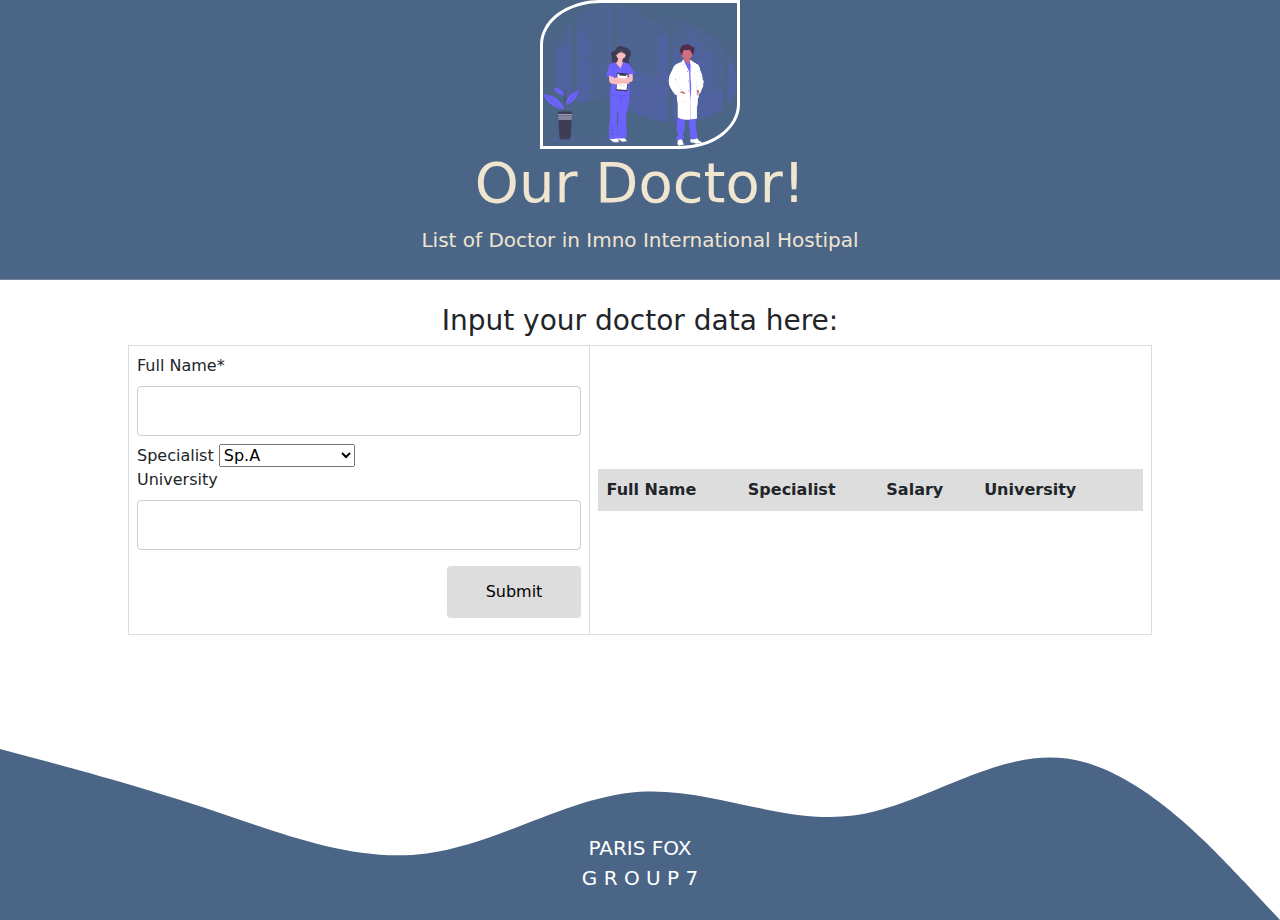
<file: index.html>
<!doctype html>
<html lang="en">

<head>
    <meta charset="utf-8">
    <meta name="viewport" content="width=device-width, initial-scale=1">

    <link rel="stylesheet" href="./css/bootstrap.min.css">
    <link rel="stylesheet" href="./css/styles.css">
    <link rel="stylesheet" href="./css/style.css">

    <title>Our Doctor!</title>
</head>

<body>
    <div class="jumbotron text-center">
        <img src="./assets/logo.svg" class="img-circle" alt="">
        <h1 class="display-4">Our Doctor!</h1>
        <p class="lead">List of Doctor in Imno International Hostipal</p>
        <hr class="my-4">
    </div>
    <h3 class="text-center">Input your doctor data here:</h3>
    <table>
        <tr>
            <td>
                <form onsubmit="event.preventDefault();onFormSubmit();" autocomplete="off">
                    <div>
                        <label>Full Name*</label><label class="validation-error hide" id="fullNameValidationError">This
                            field is required.</label>
                        <input type="text" name="fullName" id="fullName">
                    </div>
                    <div>
                        <label>Specialist</label>
                        <select id="specialist">
                            <option value="Sp.A">Sp.A</option>
                            <option value="Sp.And">Sp.And</option>
                            <option value="Sp.An">Sp.An</option>
                            <option value="Sp.Ak">Sp.Ak</option>
                            <option value="Sp.B">Sp.B</option>
                            <option value="Sp.BA">Sp.BA</option>
                            <option value="Sp.BP-RE">Sp.BP-RE</option>
                            <option value="Sp.BS">Sp.BS</option>
                            <option value="Sp.BTKV">Sp.BTKV</option>
                            <option value="Sp.DV">Sp.DV</option>
                            <option value="Sp.MK">Sp.MK</option>
                            <option value="non-specialist">Non Specialist</option>
                        </select>
                    </div>
                    <div>
                        <label>University</label>
                        <input type="text" name="university" id="university">
                    </div>
                    <div class="form-action-buttons">
                        <input type="submit" value="Submit">
                    </div>
                </form>
            </td>
            <td>
                <table class="list" id="employeeList">
                    <thead>
                        <tr>
                            <th>Full Name</th>
                            <th>Specialist</th>
                            <th>Salary</th>
                            <th>University</th>
                            <th></th>
                        </tr>
                    </thead>
                    <tbody>

                    </tbody>
                </table>
            </td>
        </tr>
    </table>
 
    <script src="script.js"></script>
</body>
    <div class = "footer-container">
        <img src="./assets/wave1.svg" alt="" >
        <div class="centered-footer-text">
            <div class="lead">PARIS FOX </div>
            <div class="lead">G R O U P 7 </div>

        </div>
    </div>
</html>







<!-- <select id="specialist">
    <option value="Sp.A">Sp.A</option>
    <option value="Sp.And">Sp.And</option>
    <option value="Sp.An">Sp.An</option>
    <option value="Sp.Ak">Sp.Ak</option>
    <option value="Sp.B">Sp.B</option>
    <option value="Sp.BA">Sp.BA</option>
    <option value="Sp.BP-RE">Sp.BP-RE</option>
    <option value="Sp.BS">Sp.BS</option>
    <option value="Sp.BTKV">Sp.BTKV</option>
    <option value="Sp.DV">Sp.DV</option>
    <option value="Sp.MK">Sp.MK</option>
    <option value="non-specialist">Non Specialist</option>
</select> -->
</file>
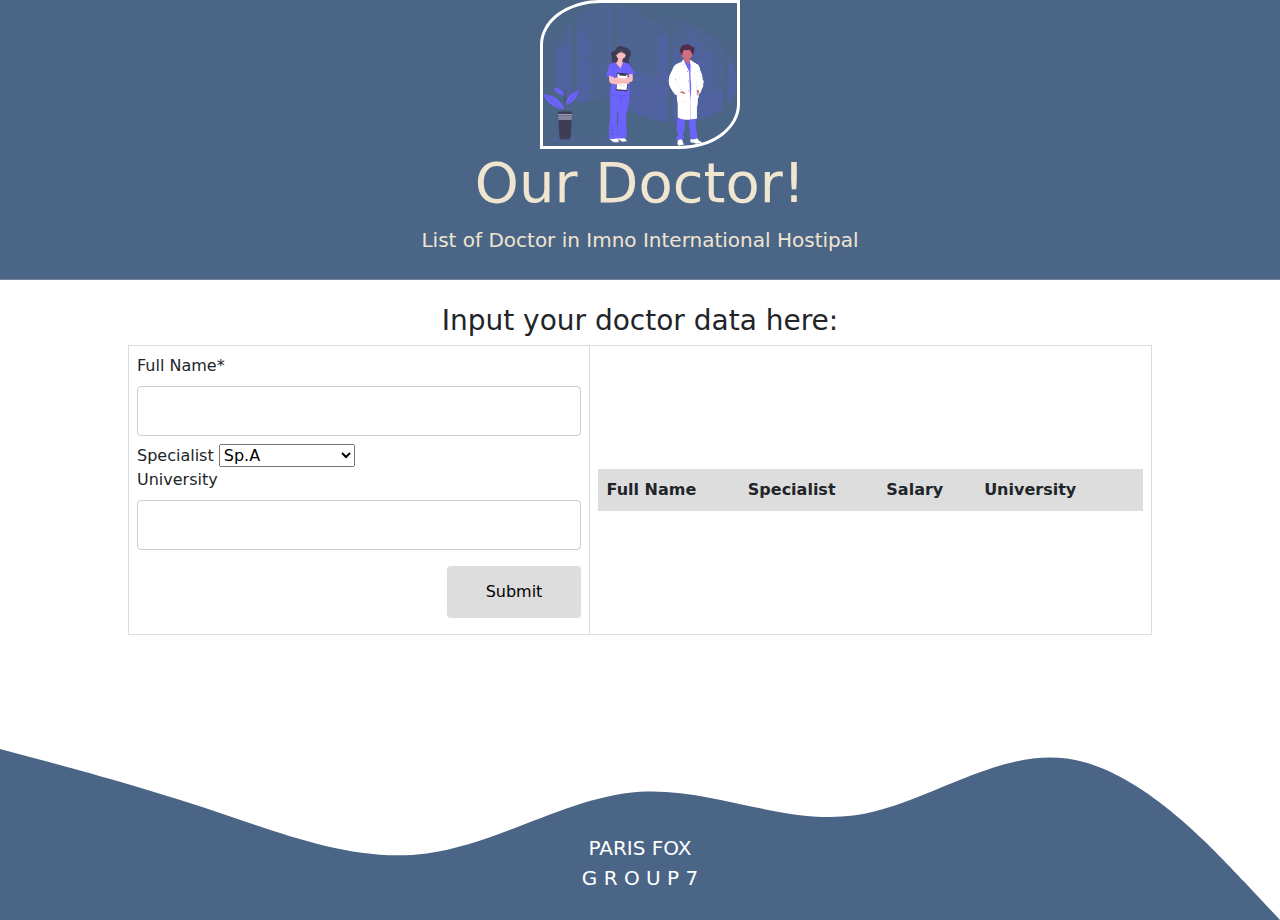
<file: test.html>
<!doctype html>
<html lang="en">

<head>
    <meta charset="utf-8">
    <meta name="viewport" content="width=device-width, initial-scale=1">

    <link rel="stylesheet" href="./css/bootstrap.min.css">
    <link rel="stylesheet" href="./css/styles.css">
    <link rel="stylesheet" href="./css/style.css">

    <title>Hello, world!</title>
</head>

<body>
    <div class="jumbotron text-center">
        <img src="./assets/logo.svg" class="img-circle" alt="">
        <h1 class="display-4">Our Doctor!</h1>
        <p class="lead">List of Doctor in Imno International Hostipal</p>
        <hr class="my-4">
    </div>
    <h3 class="text-center">Input your doctor data here:</h3>
    <table>
        <tr>
            <td>
                <form onsubmit="event.preventDefault();onFormSubmit();" autocomplete="off">
                    <div>
                        <label>Full Name*</label><label class="validation-error hide" id="fullNameValidationError">This
                            field is required.</label>
                        <input type="text" name="fullName" id="fullName">
                    </div>
                    <div>
                        <label>Specialist</label>
                        <select id="specialist">
                            <option value="Sp.A">Sp.A</option>
                            <option value="Sp.And">Sp.And</option>
                            <option value="Sp.An">Sp.An</option>
                            <option value="Sp.Ak">Sp.Ak</option>
                            <option value="Sp.B">Sp.B</option>
                            <option value="Sp.BA">Sp.BA</option>
                            <option value="Sp.BP-RE">Sp.BP-RE</option>
                            <option value="Sp.BS">Sp.BS</option>
                            <option value="Sp.BTKV">Sp.BTKV</option>
                            <option value="Sp.DV">Sp.DV</option>
                            <option value="Sp.MK">Sp.MK</option>
                            <option value="non-specialist">Non Specialist</option>
                        </select>
                    </div>
                    <div>
                        <label>University</label>
                        <input type="text" name="university" id="university">
                    </div>
                    <div class="form-action-buttons">
                        <input type="submit" value="Submit">
                    </div>
                </form>
            </td>
            <td>
                <table class="list" id="employeeList">
                    <thead>
                        <tr>
                            <th>Full Name</th>
                            <th>Specialist</th>
                            <th>Salary</th>
                            <th>University</th>
                            <th></th>
                        </tr>
                    </thead>
                    <tbody>

                    </tbody>
                </table>
            </td>
        </tr>
    </table>
 
    <script src="script.js"></script>
</body>
    <div class = "footer-container">
        <img src="./assets/wave1.svg" alt="" >
        <div class="centered-footer-text">
            <div class="lead">PARIS FOX </div>
            <div class="lead">G R O U P 7 </div>

        </div>
    </div>
</html>







<!-- <select id="specialist">
    <option value="Sp.A">Sp.A</option>
    <option value="Sp.And">Sp.And</option>
    <option value="Sp.An">Sp.An</option>
    <option value="Sp.Ak">Sp.Ak</option>
    <option value="Sp.B">Sp.B</option>
    <option value="Sp.BA">Sp.BA</option>
    <option value="Sp.BP-RE">Sp.BP-RE</option>
    <option value="Sp.BS">Sp.BS</option>
    <option value="Sp.BTKV">Sp.BTKV</option>
    <option value="Sp.DV">Sp.DV</option>
    <option value="Sp.MK">Sp.MK</option>
    <option value="non-specialist">Non Specialist</option>
</select> -->
</file>
<file: css/styles.css>
body>table {
    width: 80%;
}

table {
    margin: auto;
    border-collapse: collapse;
}

table.list {
    width: 100%;
}

td, th {
    border: 1px solid #dddddd;
    text-align: left;
    padding: 8px;
}

tr:nth-child(even), table.list thead>tr {
    background-color: #dddddd;
}

input[type=text], input[type=number] {
    width: 100%;
    padding: 12px 20px;
    margin: 8px 0;
    display: inline-block;
    border: 1px solid #ccc;
    border-radius: 4px;
    box-sizing: border-box;
}

input[type=submit] {
    width: 30%;
    background-color: #ddd;
    color: #000;
    padding: 14px 20px;
    margin: 8px 0;
    border: none;
    border-radius: 4px;
    cursor: pointer;
}

form div.form-action-buttons {
    text-align: right;
}

a {
    cursor: pointer;
    text-decoration: underline;
    color: #0000ee;
    margin-right: 4px;
}

label.validation-error {
    color: red;
    margin-left: 5px;
}

.hide {
    display: none;
}

.jumbotron {
    background-color: #4B6587;
    color: #F0E5CF;
}

.jumbotron img {
    width: 50%;
    border: 3px solid white;
    border-radius: 30% 0 30% 0;
}

h3 .text-center {
    font-size: 20px;
}

.footer-container {
    position: relative;
    text-align: center;
    color: white;
}

.centered-footer-text {
    position: absolute;
    top: 80%;
    left: 50%;
    transform: translate(-50%, -50%);
  }

  #footer-font {
    font-family: Georgia, serif;
    font-size: 25px;
    letter-spacing: 2px;
    word-spacing: 2px;
    color: #F0E5CF;
    font-weight: normal;
    text-decoration: none;
    font-style: normal;
    font-variant: normal;
    text-transform: none;
    }
</file>
<file: css/style.css>
.jumbotron {
background-color: #4B6587;
color: #F0E5CF;
}

.jumbotron img{
  width: 200px;
  margin: auto;
}
h3 .text-center{
  font-size: 20px;
}
</file>
